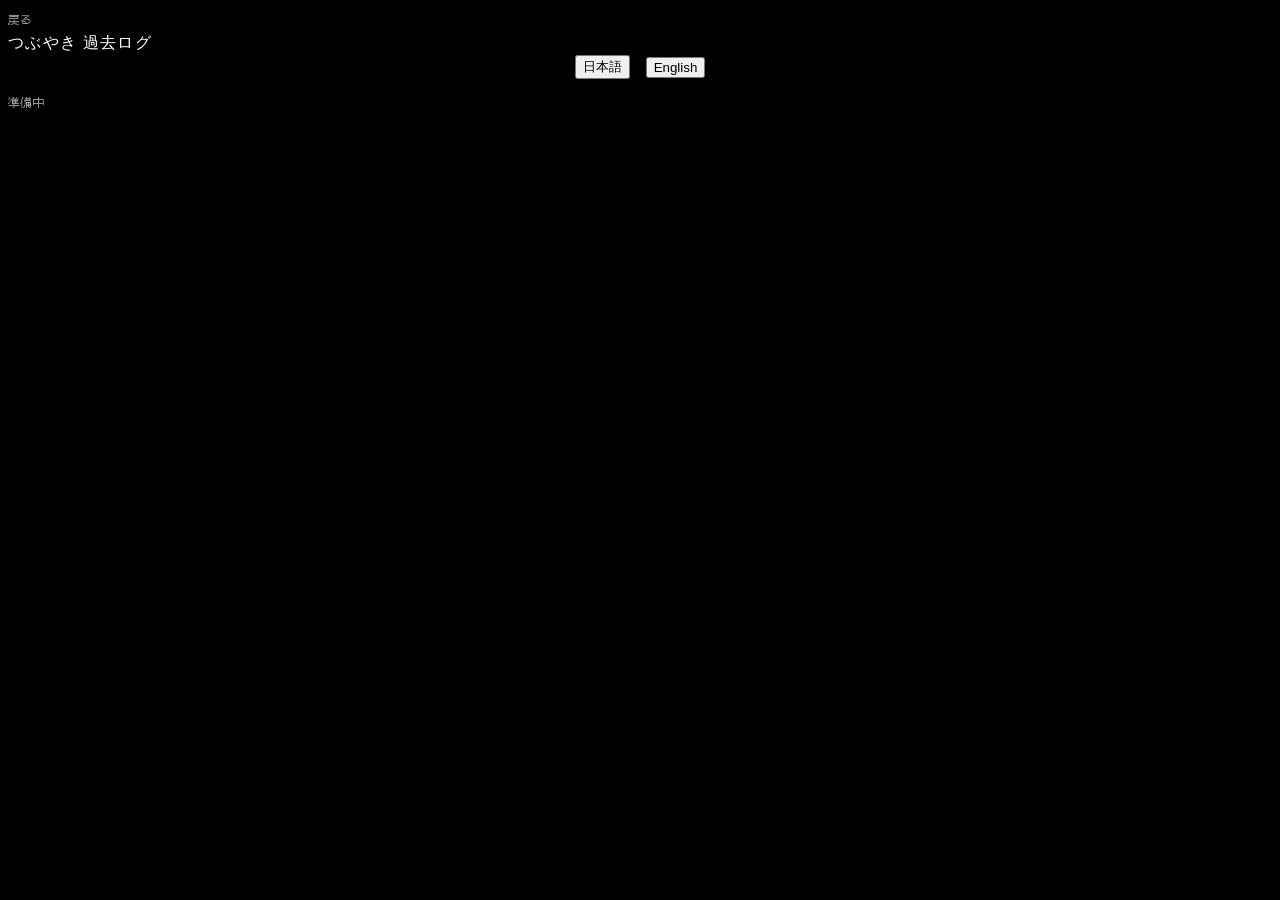
<file: archive/index.html>
<!doctype html>
<html lang="ja">
<head>
<meta charset="utf-8">
<meta name="viewport" content="width=device-width, initial-scale=1">
<meta name="theme-color" content="#000000">
<title>過去ログ - 9oSTUDIO</title>
<link rel="preconnect" href="https://fonts.googleapis.com">
<link rel="preconnect" href="https://fonts.gstatic.com" crossorigin>
<link rel="stylesheet" href="https://fonts.googleapis.com/css2?family=DotGothic16&display=swap">
<link rel="stylesheet" href="/site.css">
</head>
<body class="page">
<header class="bar-top"><a class="back" id="back" href="/" data-t="back">戻る</a><h1 id="title">過去ログ</h1></header>
<main class="list" id="list"></main>
<script src="/site.js"></script>
<script>
  const kinds = ['feeds', 'works', 'art', 'video', 'music', 'blog'];
  const which = kinds.includes(location.hash.slice(1)) ? location.hash.slice(1) : 'feeds';
  Site.back(document.getElementById('back'), '/#' + which);
  const list = document.getElementById('list');
  Site.data('../').then(data => {
    data = data || {};
    const draw = () => {
      const name = Site.t(which) + ' ' + Site.t('archive');
      document.getElementById('title').textContent = name;
      document.title = name + ' - 9oSTUDIO';
      const items = data[which];
      if (which === 'works') Site.works(list, items, Infinity, '../');
      else if (which === 'art' || which === 'video') Site.grid(list, items, which, '../');
      else if (which === 'music') Site.music(list, items, Infinity, '../');
      else Site.feed(list, items, Infinity, which, '../');
    };
    draw();
    Site.switcher(draw);
  });
</script>
</body>
</html>
</file>
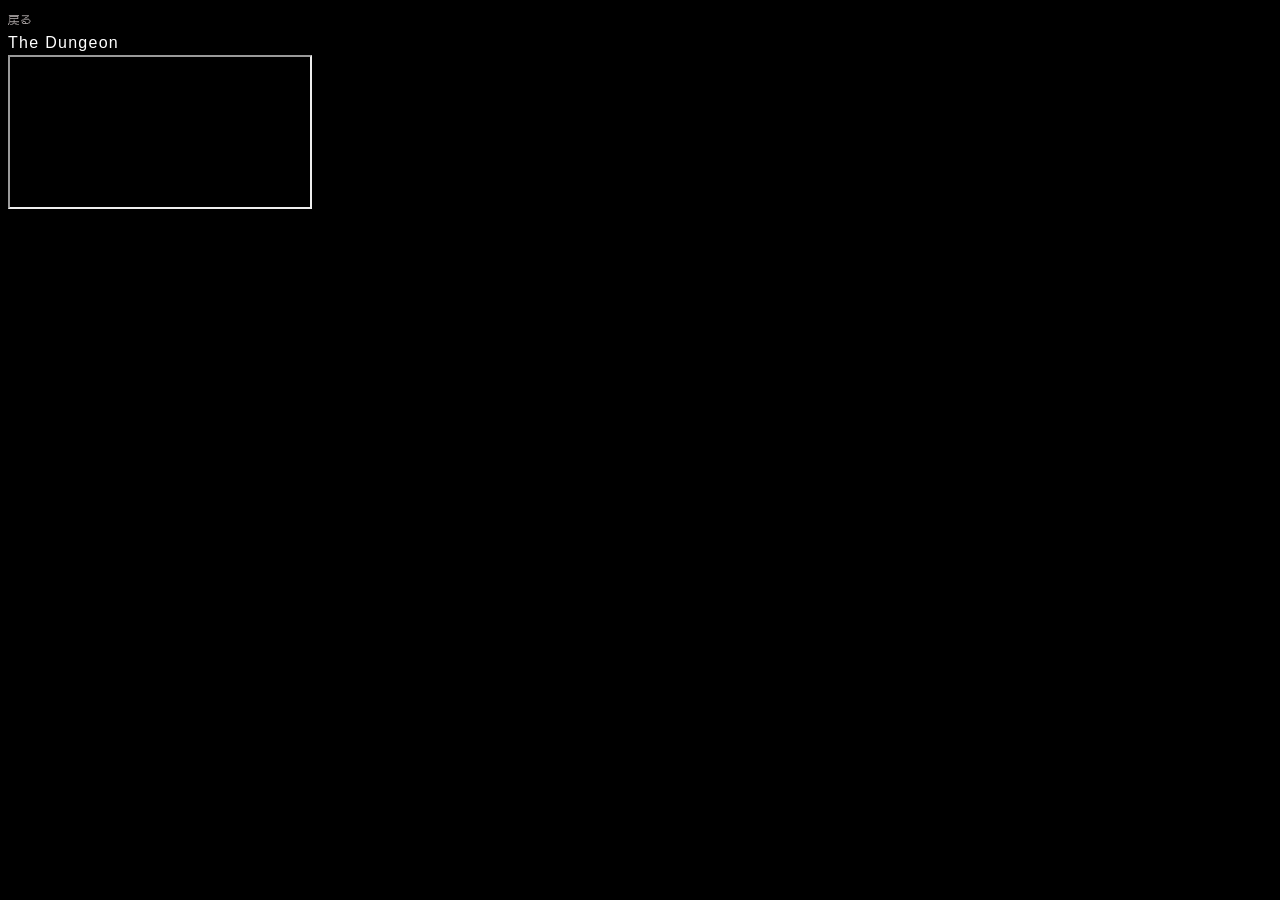
<file: N64_thedungeon/index.html>
<!doctype html>
<html lang="ja">
<head>
<meta charset="utf-8">
<meta name="viewport" content="width=device-width, initial-scale=1">
<meta name="theme-color" content="#000000">
<title>The Dungeon - 9oSTUDIO</title>
<link rel="preconnect" href="https://fonts.googleapis.com">
<link rel="preconnect" href="https://fonts.gstatic.com" crossorigin>
<link rel="stylesheet" href="https://fonts.googleapis.com/css2?family=DotGothic16&display=swap" crossorigin>
<link rel="stylesheet" href="/site.css">
</head>
<body class="play">
<header class="bar-top"><a class="back" id="back" href="/#works" data-t="back">戻る</a><h1>The Dungeon</h1></header>
<iframe title="The Dungeon" allow="autoplay; fullscreen; gamepad" allowfullscreen></iframe>
<script src="/site.js"></script>
<script>
  const frame = document.querySelector('iframe');
  const path = location.pathname;
  const kept = name => {
    try {
      return sessionStorage.getItem(name + ' ' + path);
    } catch (e) {
      return null;
    }
  };
  const keep = (name, value) => {
    try {
      if (value === null) sessionStorage.removeItem(name + ' ' + path);
      else sessionStorage.setItem(name + ' ' + path, value);
      return true;
    } catch (e) {
      return false;
    }
  };
  const reloaded = (performance.getEntriesByType('navigation')[0] || {}).type === 'reload';
  const from = reloaded && kept('from') !== null ? kept('from') : document.referrer;
  if (!reloaded) keep('from', null);
  Site.back(document.getElementById('back'), '/#works', from);
  frame.addEventListener('load', () => frame.focus());
  const show = () => { frame.src = 'web/' + location.search; };
  if (window.crossOriginIsolated) keep('isolate', null);
  if (!true || window.crossOriginIsolated || !window.isSecureContext || !navigator.serviceWorker || window.top !== window || kept('isolate') !== null) {
    show();
  } else {
    navigator.serviceWorker.register('isolate.js').then(registration => new Promise(done => {
      const worker = registration.active || registration.waiting || registration.installing;
      const check = () => {
        if (worker.state === 'activated') done(true);
        else if (worker.state === 'redundant') done(false);
      };
      if (!worker) return done(false);
      worker.addEventListener('statechange', check);
      setTimeout(() => done(false), 5000);
      check();
    })).then(ready => {
      if (ready && keep('isolate', '1') && keep('from', document.referrer)) location.reload();
      else show();
    }, show);
  }
</script>
</body>
</html>
</file>
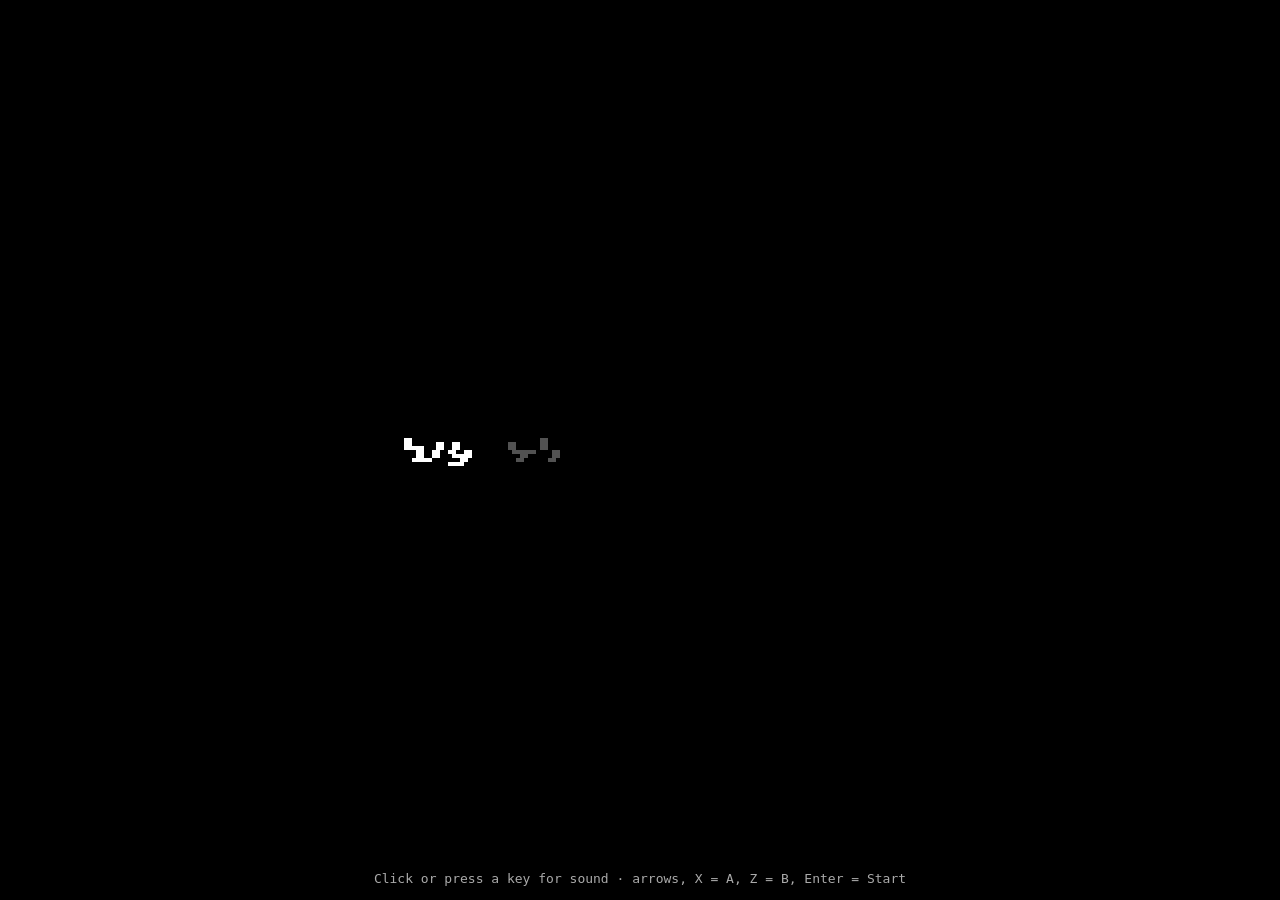
<file: snes/the-pond/web/index.html>
<!doctypehtml><html lang=en><head><meta charset=utf-8><meta content="width=device-width,initial-scale=1"name=viewport><title>The Pond</title><style>body,html{margin:0;height:100%;background:#000;overflow:hidden}#screen{position:absolute;left:50%;top:50%;transform:translate(-50%,-50%);image-rendering:pixelated;image-rendering:crisp-edges;outline:0}#hint{position:absolute;left:0;right:0;bottom:12px;text-align:center;color:#aaa;font:13px/1.4 monospace;pointer-events:none}</style></head><body><canvas height=224 id=screen tabindex=0 width=256></canvas><div id=hint>Loading...</div><script>var keys={ArrowUp:4,ArrowDown:5,ArrowLeft:6,ArrowRight:7,KeyX:8,KeyZ:0,KeyS:9,KeyA:1,KeyQ:10,KeyW:11,Enter:3,ShiftRight:2,Backspace:2},held=0,hint=document.getElementById("hint"),screen=document.getElementById("screen");function startSound(){if(!Module.audio)try{Module.audio=new AudioContext({sampleRate:48e3})}catch(e){Module.audio=new AudioContext}"running"!==Module.audio.state&&Module.audio.resume(),hint.style.display="none"}function fit(){var e=Math.max(1,Math.floor(Math.min(innerWidth/screen.width,innerHeight/screen.height)));screen.style.width=screen.width*e+"px",screen.style.height=screen.height*e+"px"}addEventListener("keydown",function(e){e.code in keys&&(held|=1<<keys[e.code],e.preventDefault()),startSound()}),addEventListener("keyup",function(e){e.code in keys&&(held&=~(1<<keys[e.code]),e.preventDefault())}),addEventListener("blur",function(){held=0}),addEventListener("mousedown",startSound),addEventListener("touchstart",startSound),addEventListener("resize",fit),fit();var Module={canvas:screen,keyBits:function(){return held},fitCanvas:fit,onRuntimeInitialized:function(){hint.textContent="Click or press a key for sound · arrows, X = A, Z = B, Enter = Start",screen.focus()},print:function(e){console.log(e)},printErr:function(e){console.warn(e)}}</script><script async src=index.js></script></body></html>
</file>
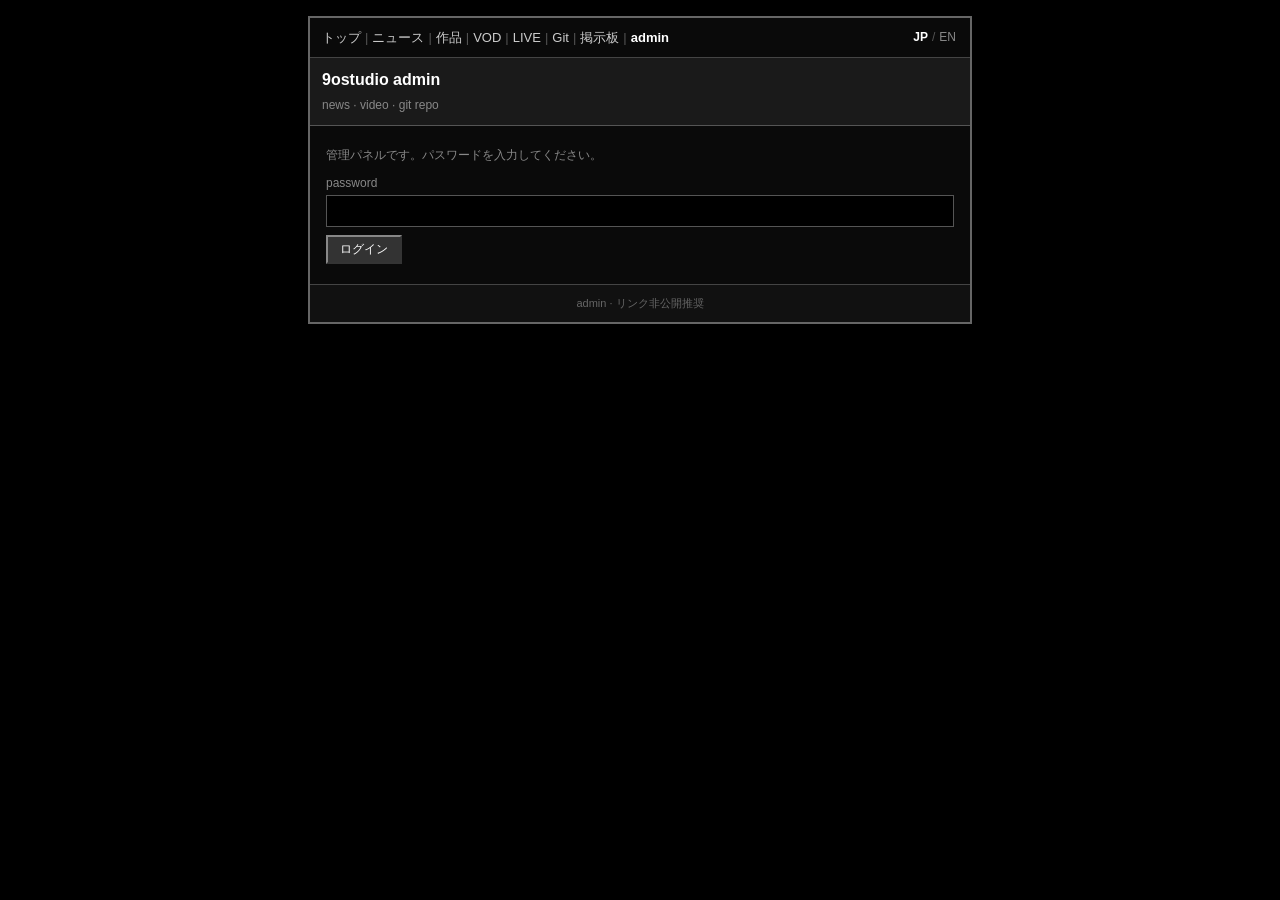
<file: admin.html>
<!DOCTYPE html>
<html lang="ja">
<head>
  <meta charset="UTF-8">
  <meta name="viewport" content="width=device-width, initial-scale=1.0">
  <title>9ostudio - admin</title>
  <meta name="robots" content="noindex, nofollow">
  <meta name="theme-color" content="#000000">
  <style>
    html, body {
      margin: 0;
      padding: 0;
      color: #cccccc;
      font-family: "MS PGothic", "MS Gothic", "Hiragino Kaku Gothic ProN", "Osaka", "Yu Gothic", sans-serif;
      font-size: 14px;
      line-height: 1.55;
      background: #000000;
    }

    body {
      background-color: #000000;
      background-image:
        radial-gradient(1px 1px at 10% 20%, #fff 50%, transparent 51%),
        radial-gradient(1px 1px at 55% 15%, #fff 50%, transparent 51%),
        radial-gradient(1px 1px at 85% 40%, #fff 50%, transparent 51%),
        radial-gradient(1px 1px at 30% 65%, #aaa 50%, transparent 51%);
      background-size: 220px 220px;
    }

    a { color: #ffffff; }
    a:hover { color: #000; background: #fff; }

    .wrap {
      width: 680px;
      max-width: 100%;
      margin: 0 auto;
      padding: 16px 8px 28px;
      box-sizing: border-box;
    }

    .page {
      background: #0a0a0a;
      border: 2px solid #666666;
    }

    .nav {
      padding: 8px 12px;
      font-size: 13px;
      border-bottom: 1px solid #444444;
      line-height: 1.8;
      color: #666666;
      display: flex;
      flex-wrap: wrap;
      align-items: center;
      justify-content: space-between;
      gap: 4px 12px;
    }

    .nav-links {
      display: flex;
      flex-wrap: wrap;
      align-items: center;
    }

    .nav a {
      color: #cccccc;
      text-decoration: none;
      white-space: nowrap;
    }

    .nav a:hover { color: #000; background: #fff; text-decoration: none; }
    .nav .sep { margin: 0 4px; color: #555; }
    .nav .here { color: #fff; font-weight: bold; }

    .lang {
      font-size: 12px;
      white-space: nowrap;
      margin-left: auto;
      line-height: 1.8;
    }

    .lang a {
      color: #888888;
      text-decoration: none;
      padding: 0 2px;
    }

    .lang a:visited { color: #888888; }

    .lang a.on,
    .lang a.on:visited {
      color: #ffffff;
      font-weight: bold;
    }

    .lang a:hover {
      color: #000000;
      background: #ffffff;
      text-decoration: none;
    }

    .lang .sep {
      margin: 0 2px;
      color: #555555;
    }

    .lang .sep {
      margin: 0 2px;
      color: #555555;
    }

    .masthead {
      background: #1a1a1a;
      border-bottom: 1px solid #555;
      padding: 10px 12px;
    }

    .masthead h1 {
      margin: 0;
      font-size: 16px;
      color: #fff;
      font-weight: bold;
    }

    .masthead .desc {
      margin: 3px 0 0;
      font-size: 12px;
      color: #888;
    }

    .sect {
      margin: 0;
      padding: 4px 10px;
      font-size: 13px;
      font-weight: bold;
      color: #fff;
      background: #222;
      border-top: 1px solid #444;
      border-bottom: 1px solid #444;
    }

    .sect .mark { color: #aaa; }

    .tabs {
      display: flex;
      flex-wrap: wrap;
      border-bottom: 1px solid #444;
      background: #111;
    }

    .tabs button {
      flex: 1;
      min-width: 4.5em;
      background: #1a1a1a;
      border: 0;
      border-right: 1px solid #333;
      border-bottom: 2px solid transparent;
      color: #999;
      font: inherit;
      font-size: 12px;
      padding: 8px 6px;
      cursor: pointer;
    }

    .tabs button:hover { color: #fff; background: #222; }
    .tabs button.on {
      color: #fff;
      background: #0a0a0a;
      border-bottom-color: #fff;
      font-weight: bold;
    }

    .panel { padding: 10px 12px 14px; display: none; }
    .panel.on { display: block; }

    label.field {
      display: block;
      margin: 0 0 8px;
      font-size: 12px;
      color: #888;
    }

    label.field span {
      display: block;
      margin-bottom: 2px;
    }

    input[type="text"],
    input[type="password"],
    input[type="date"],
    input[type="url"],
    select,
    textarea {
      width: 100%;
      box-sizing: border-box;
      background: #000;
      border: 1px solid #555;
      color: #eee;
      font: inherit;
      font-size: 13px;
      padding: 5px 6px;
    }

    textarea {
      min-height: 72px;
      resize: vertical;
      font-family: "MS Gothic", "Courier New", monospace;
      font-size: 12px;
    }

    input:focus, select:focus, textarea:focus {
      outline: 1px solid #888;
      border-color: #888;
    }

    .row2 {
      display: grid;
      grid-template-columns: 1fr 1fr;
      gap: 8px;
    }

    @media (max-width: 520px) {
      .row2 { grid-template-columns: 1fr; }
    }

    .btn-row {
      display: flex;
      flex-wrap: wrap;
      gap: 6px;
      margin-top: 8px;
    }

    button.btn, .btn-row button, .login-box button {
      background: #333;
      border: 2px outset #888;
      color: #fff;
      font: inherit;
      font-size: 12px;
      padding: 3px 12px;
      cursor: pointer;
    }

    button.btn:hover, .btn-row button:hover, .login-box button:hover {
      background: #fff;
      color: #000;
      border-color: #ccc;
    }

    button.btn:active, .btn-row button:active {
      border-style: inset;
    }

    button.danger:hover {
      background: #fff;
      color: #000;
    }

    .list {
      list-style: none;
      margin: 10px 0 0;
      padding: 0;
      border-top: 1px solid #333;
    }

    .list li {
      padding: 8px 0;
      border-bottom: 1px dotted #333;
      font-size: 12px;
    }

    .list .title {
      color: #fff;
      font-weight: bold;
      font-size: 13px;
    }

    .list .meta {
      color: #777;
      margin-top: 2px;
      word-break: break-all;
    }

    .list .actions {
      margin-top: 4px;
    }

    .list .actions button {
      margin-right: 4px;
      background: #222;
      border: 1px solid #555;
      color: #ccc;
      font: inherit;
      font-size: 11px;
      padding: 1px 8px;
      cursor: pointer;
    }

    .list .actions button:hover {
      background: #fff;
      color: #000;
    }

    .status {
      padding: 6px 12px;
      font-size: 11px;
      color: #777;
      border-bottom: 1px solid #333;
      background: #0f0f0f;
      min-height: 1.3em;
    }

    .status.ok { color: #aaa; }
    .status.err { color: #ccc; }

    .login-box {
      padding: 20px 16px;
    }

    .login-box p {
      margin: 0 0 10px;
      font-size: 12px;
      color: #888;
    }

    .note {
      margin: 0;
      padding: 8px 12px 10px;
      font-size: 11px;
      color: #666;
      border-top: 1px solid #333;
    }

    .footer {
      text-align: center;
      font-size: 11px;
      color: #666;
      border-top: 1px solid #444;
      padding: 10px 8px;
      background: #111;
    }

    .hidden { display: none !important; }

    .bar {
      padding: 8px 12px;
      border-bottom: 1px solid #333;
      background: #0f0f0f;
      display: flex;
      flex-wrap: wrap;
      gap: 6px;
      align-items: center;
    }

    .bar .src {
      font-size: 11px;
      color: #777;
      margin-left: auto;
    }
  </style>
  <script src="js/site-data.js"></script>
  <script src="js/i18n.js"></script>
</head>
<body>
  <div class="wrap">
    <div class="page">

      <nav class="nav" aria-label="メニュー">
        <div class="nav-links">
          <a href="index.html" data-i18n="nav.top">トップ</a><span class="sep">|</span>
          <a href="news.html" data-i18n="nav.news">ニュース</a><span class="sep">|</span>
          <a href="work.html" data-i18n="nav.work">作品</a><span class="sep">|</span>
          <a href="vod.html" data-i18n="nav.vod">VOD</a><span class="sep">|</span>
          <a href="live.html" data-i18n="nav.live">LIVE</a><span class="sep">|</span>
          <a href="git.html" data-i18n="nav.git">Git</a><span class="sep">|</span>
          <a href="forum.html" data-i18n="nav.forum">掲示板</a><span class="sep">|</span>
          <span class="here" data-i18n="nav.admin">admin</span>
        </div>
        <div class="lang" aria-label="Language">
          <a href="#" data-lang="ja">JP</a><span class="sep">/</span><a href="#" data-lang="en">EN</a>
        </div>
      </nav>

      <div class="masthead">
        <h1>9ostudio admin</h1>
        <p class="desc">news · video · git repo</p>
      </div>

      <!-- login -->
      <div id="gate">
        <div class="login-box" id="gate-login">
          <p>管理パネルです。パスワードを入力してください。</p>
          <label class="field">
            <span>password</span>
            <input type="password" id="pw-input" autocomplete="current-password">
          </label>
          <div class="btn-row">
            <button type="button" id="btn-login">ログイン</button>
          </div>
        </div>
        <div class="login-box hidden" id="gate-setup">
          <p>はじめての起動です。管理パネルのパスワードを設定してください。<br>
            （このブラウザにだけ保存されます。ページ内の目隠しであり、公開データを守るものではありません）</p>
          <label class="field"><span>password</span><input type="password" id="pw-setup" autocomplete="new-password"></label>
          <label class="field"><span>確認</span><input type="password" id="pw-setup2" autocomplete="new-password"></label>
          <div class="btn-row"><button type="button" id="btn-setup">設定してログイン</button></div>
        </div>
      </div>

      <!-- app -->
      <div id="app" class="hidden">
        <div class="status" id="status">—</div>

        <div class="bar">
          <button type="button" class="btn" id="btn-save">保存</button>
          <button type="button" class="btn" id="btn-export">JSON出力</button>
          <button type="button" class="btn" id="btn-import">JSON読込</button>
          <input type="file" id="import-file" accept="application/json,.json" class="hidden">
          <button type="button" class="btn danger" id="btn-reset">下書き破棄</button>
          <button type="button" class="btn" id="btn-logout">ログアウト</button>
          <span class="src" id="data-src"></span>
        </div>

        <div class="tabs" role="tablist">
          <button type="button" class="on" data-tab="news">ニュース</button>
          <button type="button" data-tab="vod">VOD</button>
          <button type="button" data-tab="git">Git</button>
          <button type="button" data-tab="live">LIVE</button>
          <button type="button" data-tab="security">鍵</button>
        </div>

        <!-- news -->
        <div class="panel on" id="tab-news">
          <div class="sect"><span class="mark">■</span> ニュース追加 / 編集</div>
          <div style="padding-top:10px">
            <input type="hidden" id="news-id">
            <div class="row2">
              <label class="field"><span>日付</span><input type="text" id="news-date" placeholder="2026/07/31"></label>
              <label class="field"><span>カテゴリ</span><input type="text" id="news-cat" placeholder="開発 / おしらせ / ひとこと"></label>
            </div>
            <label class="field"><span>タイトル</span><input type="text" id="news-title"></label>
            <label class="field"><span>本文</span><textarea id="news-text"></textarea></label>
            <div class="btn-row">
              <button type="button" class="btn" id="news-add">追加 / 更新</button>
              <button type="button" class="btn" id="news-clear">クリア</button>
            </div>
          </div>
          <ul class="list" id="news-list"></ul>
        </div>

        <!-- vod -->
        <div class="panel" id="tab-vod">
          <div class="sect"><span class="mark">■</span> VOD 追加 / 編集</div>
          <div style="padding-top:10px">
            <input type="hidden" id="vod-id">
            <label class="field"><span>タイトル</span><input type="text" id="vod-title"></label>
            <div class="row2">
              <label class="field"><span>日付</span><input type="text" id="vod-date" placeholder="2026/07/31"></label>
              <label class="field">
                <span>種別</span>
                <select id="vod-type">
                  <option value="video">video (file / mp4 url)</option>
                  <option value="iframe">iframe (YouTube 等)</option>
                </select>
              </label>
            </div>
            <label class="field"><span>URL（任意 · iframe や直リンク）</span><input type="url" id="vod-src" placeholder="https://… または media/foo.mp4"></label>
            <label class="field"><span>動画アップロード（このブラウザの IndexedDB に保存）</span><input type="file" id="vod-file" accept="video/*,.mp4,.webm,.ogg"></label>
            <label class="field"><span>メモ</span><input type="text" id="vod-note" placeholder="任意"></label>
            <div class="btn-row">
              <button type="button" class="btn" id="vod-add">追加 / 更新</button>
              <button type="button" class="btn" id="vod-clear">クリア</button>
            </div>
            <p style="margin:8px 0 0;font-size:11px;color:#666">
              ※ アップロードした動画は訪問者には見えません（あなたのブラウザ内）。公開するならファイルをリポジトリの
              <code>media/</code> に置き、URL に <code>media/xxx.mp4</code> を書いて JSON 出力 → コミットしてください。
            </p>
          </div>
          <ul class="list" id="vod-list"></ul>
        </div>

        <!-- git -->
        <div class="panel" id="tab-git">
          <div class="sect"><span class="mark">■</span> Git リポジトリ追加</div>
          <div style="padding-top:10px">
            <input type="hidden" id="repo-id">
            <label class="field"><span>表示名</span><input type="text" id="repo-name" placeholder="my-game"></label>
            <label class="field"><span>git URL</span><input type="text" id="repo-url" placeholder="https://github.com/9ostudio/….git"></label>
            <div class="btn-row">
              <button type="button" class="btn" id="repo-add">追加 / 更新</button>
              <button type="button" class="btn" id="repo-clear">クリア</button>
            </div>
          </div>
          <ul class="list" id="repo-list"></ul>
        </div>

        <!-- live -->
        <div class="panel" id="tab-live">
          <div class="sect"><span class="mark">■</span> LIVE 設定</div>
          <div style="padding-top:10px">
            <label class="field">
              <span>種別</span>
              <select id="live-type">
                <option value="iframe">iframe (YouTube / Twitch embed)</option>
                <option value="video">video (直リンク)</option>
              </select>
            </label>
            <label class="field"><span>配信 URL</span><input type="text" id="live-src" placeholder="https://www.youtube.com/embed/… 空 = オフライン"></label>
            <div class="btn-row">
              <button type="button" class="btn" id="live-save">LIVE を更新</button>
            </div>
          </div>
        </div>

        <!-- security -->
        <div class="panel" id="tab-security">
          <div class="sect"><span class="mark">■</span> パスワード変更</div>
          <div style="padding-top:10px">
            <label class="field"><span>新しいパスワード</span><input type="password" id="pw-new" autocomplete="new-password"></label>
            <label class="field"><span>確認</span><input type="password" id="pw-new2" autocomplete="new-password"></label>
            <div class="btn-row">
              <button type="button" class="btn" id="pw-change">変更</button>
            </div>
            <p style="margin:10px 0 0;font-size:11px;color:#666">
              ブラウザの localStorage にハッシュを保存します。本格的な認証ではありません。
            </p>
          </div>
        </div>

        <p class="note">
          【公開手順】保存 → JSON出力 → リポジトリの <code>data/site.json</code> を差し替え → git push。
          下書きは localStorage に残り、この端末ではサイト表示に即反映されます。
        </p>
      </div>

      <div class="footer">admin · リンク非公開推奨</div>
    </div>
  </div>

  <script>
    (function () {
      var PW_KEY = "9o_admin_pw_v1";
      var SESSION_KEY = "9o_admin_ok";

      var data = SiteData.normalize({});
      var pendingFile = null; // File for vod upload

      var gate = document.getElementById("gate");
      var app = document.getElementById("app");
      var statusEl = document.getElementById("status");
      var dataSrc = document.getElementById("data-src");

      function setStatus(msg, kind) {
        statusEl.textContent = msg || "";
        statusEl.className = "status" + (kind ? " " + kind : "");
      }

      function sha256(text) {
        var enc = new TextEncoder().encode(text);
        return crypto.subtle.digest("SHA-256", enc).then(function (buf) {
          return Array.from(new Uint8Array(buf))
            .map(function (b) { return b.toString(16).padStart(2, "0"); })
            .join("");
        });
      }

      function getStoredHash() {
        return localStorage.getItem(PW_KEY);
      }

      /* No baked-in default: with no stored hash the gate shows the setup box
         instead of accepting a password that is readable in this file's source. */
      async function checkPassword(pw) {
        var stored = getStoredHash();
        if (!stored) return false;
        var h = await sha256(pw);
        return h === stored;
      }

      function isAuthed() {
        return sessionStorage.getItem(SESSION_KEY) === "1";
      }

      function setAuthed(ok) {
        if (ok) sessionStorage.setItem(SESSION_KEY, "1");
        else sessionStorage.removeItem(SESSION_KEY);
      }

      function showApp() {
        gate.classList.add("hidden");
        app.classList.remove("hidden");
        refreshAll();
      }

      function showGate() {
        app.classList.add("hidden");
        gate.classList.remove("hidden");
        var setup = !getStoredHash();
        document.getElementById("gate-setup").classList.toggle("hidden", !setup);
        document.getElementById("gate-login").classList.toggle("hidden", setup);
      }

      function todayStr() {
        var d = new Date();
        return d.getFullYear() + "/" +
          String(d.getMonth() + 1).padStart(2, "0") + "/" +
          String(d.getDate()).padStart(2, "0");
      }

      function escapeHtml(s) {
        return String(s)
          .replace(/&/g, "&amp;")
          .replace(/</g, "&lt;")
          .replace(/>/g, "&gt;")
          .replace(/"/g, "&quot;");
      }

      /* ---- render lists ---- */
      function renderNews() {
        var ul = document.getElementById("news-list");
        ul.innerHTML = "";
        if (!data.news.length) {
          ul.innerHTML = '<li class="meta">（まだありません）</li>';
          return;
        }
        data.news.forEach(function (n, i) {
          var li = document.createElement("li");
          li.innerHTML =
            '<div class="title">' + escapeHtml(n.title || "(無題)") + "</div>" +
            '<div class="meta">' + escapeHtml(n.date || "") + " · " + escapeHtml(n.cat || "") + "</div>" +
            '<div class="meta">' + escapeHtml((n.text || "").slice(0, 80)) + "</div>" +
            '<div class="actions">' +
            '<button type="button" data-edit="' + i + '">編集</button>' +
            '<button type="button" data-up="' + i + '">↑</button>' +
            '<button type="button" data-down="' + i + '">↓</button>' +
            '<button type="button" data-del="' + i + '">削除</button>' +
            "</div>";
          ul.appendChild(li);
        });
        ul.querySelectorAll("[data-edit]").forEach(function (b) {
          b.onclick = function () {
            var n = data.news[+b.getAttribute("data-edit")];
            document.getElementById("news-id").value = n.id || "";
            document.getElementById("news-date").value = n.date || "";
            document.getElementById("news-cat").value = n.cat || "";
            document.getElementById("news-title").value = n.title || "";
            document.getElementById("news-text").value = n.text || "";
          };
        });
        ul.querySelectorAll("[data-del]").forEach(function (b) {
          b.onclick = function () {
            data.news.splice(+b.getAttribute("data-del"), 1);
            persist();
            renderNews();
          };
        });
        ul.querySelectorAll("[data-up]").forEach(function (b) {
          b.onclick = function () {
            var i = +b.getAttribute("data-up");
            if (i <= 0) return;
            var t = data.news[i - 1];
            data.news[i - 1] = data.news[i];
            data.news[i] = t;
            persist();
            renderNews();
          };
        });
        ul.querySelectorAll("[data-down]").forEach(function (b) {
          b.onclick = function () {
            var i = +b.getAttribute("data-down");
            if (i >= data.news.length - 1) return;
            var t = data.news[i + 1];
            data.news[i + 1] = data.news[i];
            data.news[i] = t;
            persist();
            renderNews();
          };
        });
      }

      function renderVods() {
        var ul = document.getElementById("vod-list");
        ul.innerHTML = "";
        if (!data.vods.length) {
          ul.innerHTML = '<li class="meta">（まだありません）</li>';
          return;
        }
        data.vods.forEach(function (v, i) {
          var li = document.createElement("li");
          var srcInfo = v.fileId ? ("upload:" + v.fileId) : (v.src || "—");
          li.innerHTML =
            '<div class="title">' + escapeHtml(v.title || "(無題)") + "</div>" +
            '<div class="meta">' + escapeHtml(v.date || "") + " · " + escapeHtml(v.type || "video") +
            (v.note ? " · " + escapeHtml(v.note) : "") + "</div>" +
            '<div class="meta">' + escapeHtml(srcInfo) + "</div>" +
            '<div class="actions">' +
            '<button type="button" data-edit="' + i + '">編集</button>' +
            '<button type="button" data-del="' + i + '">削除</button>' +
            "</div>";
          ul.appendChild(li);
        });
        ul.querySelectorAll("[data-edit]").forEach(function (b) {
          b.onclick = function () {
            var v = data.vods[+b.getAttribute("data-edit")];
            document.getElementById("vod-id").value = v.id || "";
            document.getElementById("vod-title").value = v.title || "";
            document.getElementById("vod-date").value = v.date || "";
            document.getElementById("vod-type").value = v.type || "video";
            document.getElementById("vod-src").value = v.src || "";
            document.getElementById("vod-note").value = v.note || "";
            pendingFile = null;
            document.getElementById("vod-file").value = "";
          };
        });
        ul.querySelectorAll("[data-del]").forEach(function (b) {
          b.onclick = async function () {
            var i = +b.getAttribute("data-del");
            var v = data.vods[i];
            if (v && v.fileId) {
              try { await SiteData.media.remove(v.fileId); } catch (e) {}
            }
            data.vods.splice(i, 1);
            persist();
            renderVods();
          };
        });
      }

      function renderRepos() {
        var ul = document.getElementById("repo-list");
        ul.innerHTML = "";
        if (!data.repos.length) {
          ul.innerHTML = '<li class="meta">（まだありません）</li>';
          return;
        }
        data.repos.forEach(function (r, i) {
          var li = document.createElement("li");
          li.innerHTML =
            '<div class="title">' + escapeHtml(r.name || "(無題)") + "</div>" +
            '<div class="meta">' + escapeHtml(r.url || "") + "</div>" +
            '<div class="actions">' +
            '<button type="button" data-edit="' + i + '">編集</button>' +
            '<button type="button" data-del="' + i + '">削除</button>' +
            "</div>";
          ul.appendChild(li);
        });
        ul.querySelectorAll("[data-edit]").forEach(function (b) {
          b.onclick = function () {
            var r = data.repos[+b.getAttribute("data-edit")];
            document.getElementById("repo-id").value = r.id || r.name || "";
            document.getElementById("repo-name").value = r.name || "";
            document.getElementById("repo-url").value = r.url || "";
          };
        });
        ul.querySelectorAll("[data-del]").forEach(function (b) {
          b.onclick = function () {
            data.repos.splice(+b.getAttribute("data-del"), 1);
            persist();
            renderRepos();
          };
        });
      }

      function renderLive() {
        document.getElementById("live-type").value = (data.live && data.live.type) || "iframe";
        document.getElementById("live-src").value = (data.live && data.live.src) || "";
      }

      function refreshAll() {
        dataSrc.textContent = "source: " + SiteData.sourceLabel();
        renderNews();
        renderVods();
        renderRepos();
        renderLive();
      }

      function persist() {
        SiteData.save(data);
        dataSrc.textContent = "source: " + SiteData.sourceLabel();
        setStatus("下書きを保存しました（localStorage）", "ok");
      }

      /* ---- tabs ---- */
      document.querySelectorAll(".tabs button").forEach(function (btn) {
        btn.addEventListener("click", function () {
          document.querySelectorAll(".tabs button").forEach(function (b) { b.classList.remove("on"); });
          document.querySelectorAll(".panel").forEach(function (p) { p.classList.remove("on"); });
          btn.classList.add("on");
          document.getElementById("tab-" + btn.getAttribute("data-tab")).classList.add("on");
        });
      });

      /* ---- news actions ---- */
      document.getElementById("news-add").onclick = function () {
        var id = document.getElementById("news-id").value || SiteData.uid("n");
        var item = {
          id: id,
          date: document.getElementById("news-date").value.trim() || todayStr(),
          cat: document.getElementById("news-cat").value.trim() || "おしらせ",
          title: document.getElementById("news-title").value.trim(),
          text: document.getElementById("news-text").value.trim()
        };
        if (!item.title) {
          setStatus("タイトルを入れてください", "err");
          return;
        }
        var idx = data.news.findIndex(function (n) { return n.id === id; });
        if (idx >= 0) data.news[idx] = item;
        else data.news.unshift(item);
        persist();
        renderNews();
        document.getElementById("news-clear").click();
        setStatus("ニュースを更新しました", "ok");
      };

      document.getElementById("news-clear").onclick = function () {
        document.getElementById("news-id").value = "";
        document.getElementById("news-date").value = todayStr();
        document.getElementById("news-cat").value = "";
        document.getElementById("news-title").value = "";
        document.getElementById("news-text").value = "";
      };

      /* ---- vod actions ---- */
      document.getElementById("vod-file").onchange = function (e) {
        pendingFile = (e.target.files && e.target.files[0]) || null;
      };

      document.getElementById("vod-add").onclick = async function () {
        var id = document.getElementById("vod-id").value || SiteData.uid("v");
        var item = {
          id: id,
          title: document.getElementById("vod-title").value.trim(),
          date: document.getElementById("vod-date").value.trim() || todayStr(),
          type: document.getElementById("vod-type").value || "video",
          src: document.getElementById("vod-src").value.trim(),
          note: document.getElementById("vod-note").value.trim(),
          fileId: null
        };
        if (!item.title) {
          setStatus("タイトルを入れてください", "err");
          return;
        }

        var existing = data.vods.find(function (v) { return v.id === id; });
        if (existing && existing.fileId) item.fileId = existing.fileId;

        if (pendingFile) {
          var fid = item.fileId || SiteData.uid("vid");
          setStatus("動画を保存中… (" + pendingFile.name + ")", "ok");
          try {
            await SiteData.media.put(fid, pendingFile, {
              name: pendingFile.name,
              type: pendingFile.type
            });
            item.fileId = fid;
            item.type = "video";
            if (!item.note) item.note = pendingFile.name;
          } catch (err) {
            setStatus("アップロード失敗: " + (err.message || err), "err");
            return;
          }
        }

        if (!item.src && !item.fileId) {
          setStatus("URL か動画ファイルのどちらかが必要です", "err");
          return;
        }

        var idx = data.vods.findIndex(function (v) { return v.id === id; });
        if (idx >= 0) data.vods[idx] = item;
        else data.vods.unshift(item);
        persist();
        renderVods();
        document.getElementById("vod-clear").click();
        setStatus("VOD を更新しました", "ok");
      };

      document.getElementById("vod-clear").onclick = function () {
        document.getElementById("vod-id").value = "";
        document.getElementById("vod-title").value = "";
        document.getElementById("vod-date").value = todayStr();
        document.getElementById("vod-type").value = "video";
        document.getElementById("vod-src").value = "";
        document.getElementById("vod-note").value = "";
        document.getElementById("vod-file").value = "";
        pendingFile = null;
      };

      /* ---- repo actions ---- */
      document.getElementById("repo-add").onclick = function () {
        var name = document.getElementById("repo-name").value.trim();
        var url = document.getElementById("repo-url").value.trim();
        var id = document.getElementById("repo-id").value || name;
        if (!name || !url) {
          setStatus("名前と git URL を入れてください", "err");
          return;
        }
        if (!/\.git$/i.test(url) && /^https?:\/\//i.test(url)) {
          // allow without .git
        }
        // shorthand owner/repo
        if (/^[A-Za-z0-9_.-]+\/[A-Za-z0-9_.-]+$/.test(url)) {
          url = "https://github.com/" + url.replace(/\.git$/, "") + ".git";
        }
        var item = { id: id || SiteData.uid("r"), name: name, url: url };
        var idx = data.repos.findIndex(function (r) {
          return r.id === item.id || r.name === item.name;
        });
        if (idx >= 0) data.repos[idx] = item;
        else data.repos.push(item);
        persist();
        renderRepos();
        document.getElementById("repo-clear").click();
        setStatus("リポジトリを更新しました", "ok");
      };

      document.getElementById("repo-clear").onclick = function () {
        document.getElementById("repo-id").value = "";
        document.getElementById("repo-name").value = "";
        document.getElementById("repo-url").value = "";
      };

      /* ---- live ---- */
      document.getElementById("live-save").onclick = function () {
        data.live = {
          type: document.getElementById("live-type").value || "iframe",
          src: document.getElementById("live-src").value.trim()
        };
        persist();
        setStatus("LIVE 設定を保存しました", "ok");
      };

      /* ---- top bar ---- */
      document.getElementById("btn-save").onclick = function () {
        persist();
      };

      document.getElementById("btn-export").onclick = function () {
        var blob = new Blob([JSON.stringify(SiteData.normalize(data), null, 2) + "\n"], {
          type: "application/json"
        });
        var a = document.createElement("a");
        a.href = URL.createObjectURL(blob);
        a.download = "site.json";
        a.click();
        URL.revokeObjectURL(a.href);
        setStatus("site.json をダウンロードしました → data/site.json に置いて push", "ok");
      };

      document.getElementById("btn-import").onclick = function () {
        document.getElementById("import-file").click();
      };

      document.getElementById("import-file").onchange = function (e) {
        var f = e.target.files && e.target.files[0];
        if (!f) return;
        var reader = new FileReader();
        reader.onload = function () {
          try {
            data = SiteData.normalize(JSON.parse(String(reader.result)));
            persist();
            refreshAll();
            setStatus("JSON を読み込みました", "ok");
          } catch (err) {
            setStatus("JSON が不正です", "err");
          }
        };
        reader.readAsText(f);
        e.target.value = "";
      };

      document.getElementById("btn-reset").onclick = function () {
        if (!confirm("localStorage の下書きを破棄して data/site.json に戻しますか？")) return;
        SiteData.clearLocal();
        SiteData.load().then(function (d) {
          data = d;
          refreshAll();
          setStatus("下書きを破棄しました", "ok");
        });
      };

      document.getElementById("btn-logout").onclick = function () {
        setAuthed(false);
        showGate();
      };

      document.getElementById("pw-change").onclick = async function () {
        var a = document.getElementById("pw-new").value;
        var b = document.getElementById("pw-new2").value;
        if (!a || a.length < 4) {
          setStatus("4文字以上にしてください", "err");
          return;
        }
        if (a !== b) {
          setStatus("確認が一致しません", "err");
          return;
        }
        var h = await sha256(a);
        localStorage.setItem(PW_KEY, h);
        document.getElementById("pw-new").value = "";
        document.getElementById("pw-new2").value = "";
        setStatus("パスワードを変更しました", "ok");
      };

      /* ---- first run: set the password ---- */
      document.getElementById("btn-setup").onclick = async function () {
        var a = document.getElementById("pw-setup").value;
        var b = document.getElementById("pw-setup2").value;
        if (a.length < 8) { setStatus("8文字以上にしてください", "err"); alert("8文字以上にしてください"); return; }
        if (a !== b) { setStatus("確認が一致しません", "err"); alert("確認が一致しません"); return; }
        localStorage.setItem(PW_KEY, await sha256(a));
        document.getElementById("pw-setup").value = "";
        document.getElementById("pw-setup2").value = "";
        setAuthed(true);
        await boot();
        showApp();
      };

      /* ---- login ---- */
      document.getElementById("btn-login").onclick = async function () {
        var pw = document.getElementById("pw-input").value;
        if (await checkPassword(pw)) {
          setAuthed(true);
          document.getElementById("pw-input").value = "";
          await boot();
          showApp();
        } else {
          setStatus("パスワードが違います", "err");
          alert("パスワードが違います");
        }
      };

      document.getElementById("pw-input").addEventListener("keydown", function (e) {
        if (e.key === "Enter") document.getElementById("btn-login").click();
      });

      async function boot() {
        data = await SiteData.load();
        document.getElementById("news-date").value = todayStr();
        document.getElementById("vod-date").value = todayStr();
      }

      // init
      ensureDefaultHash().then(function () {
        if (isAuthed()) {
          boot().then(showApp);
        }
      });
    })();
  </script>
</body>
</html>
</file>
<file: site.css>
* { box-sizing: border-box; }
html { background: #000; color: #a9a3a3; font: 12px/1.8 "DotGothic16", "MS PGothic", "ＭＳ Ｐゴシック", Osaka, monospace;
  -webkit-font-smoothing: none; scrollbar-width: none; }
html::-webkit-scrollbar { display: none; }
a { color: inherit; text-decoration: none; }
a { -webkit-tap-highlight-color: transparent; }
a:focus-visible { outline: 1px dotted #fff; outline-offset: 3px; }
::selection { background: #a9a3a3; color: #000; }

body.home { margin: 0; min-height: 100vh; min-height: 100svh; padding: 40px 16px; display: grid; place-items: center; }
.view { display: flex; flex-direction: column; align-items: center; gap: 14px; text-align: center; }
.avatar { display: block; width: 120px; height: 120px; border-radius: 50%; image-rendering: pixelated; }
h1 { margin: 0; font: 16px/1.6 "Hiragino Sans", "Hiragino Kaku Gothic ProN", "Noto Sans CJK JP", "Noto Sans JP", Meiryo, "Yu Gothic",
  sans-serif; color: #fff; letter-spacing: 0.08em; -webkit-font-smoothing: antialiased; }
nav { display: flex; flex-wrap: wrap; justify-content: center; align-items: center; gap: 16px; }
nav a { display: block; }
nav svg { display: block; width: 20px; height: 20px; fill: currentColor; }

@media (hover: hover) {
  a:hover { color: #fff; }
}
</file>
